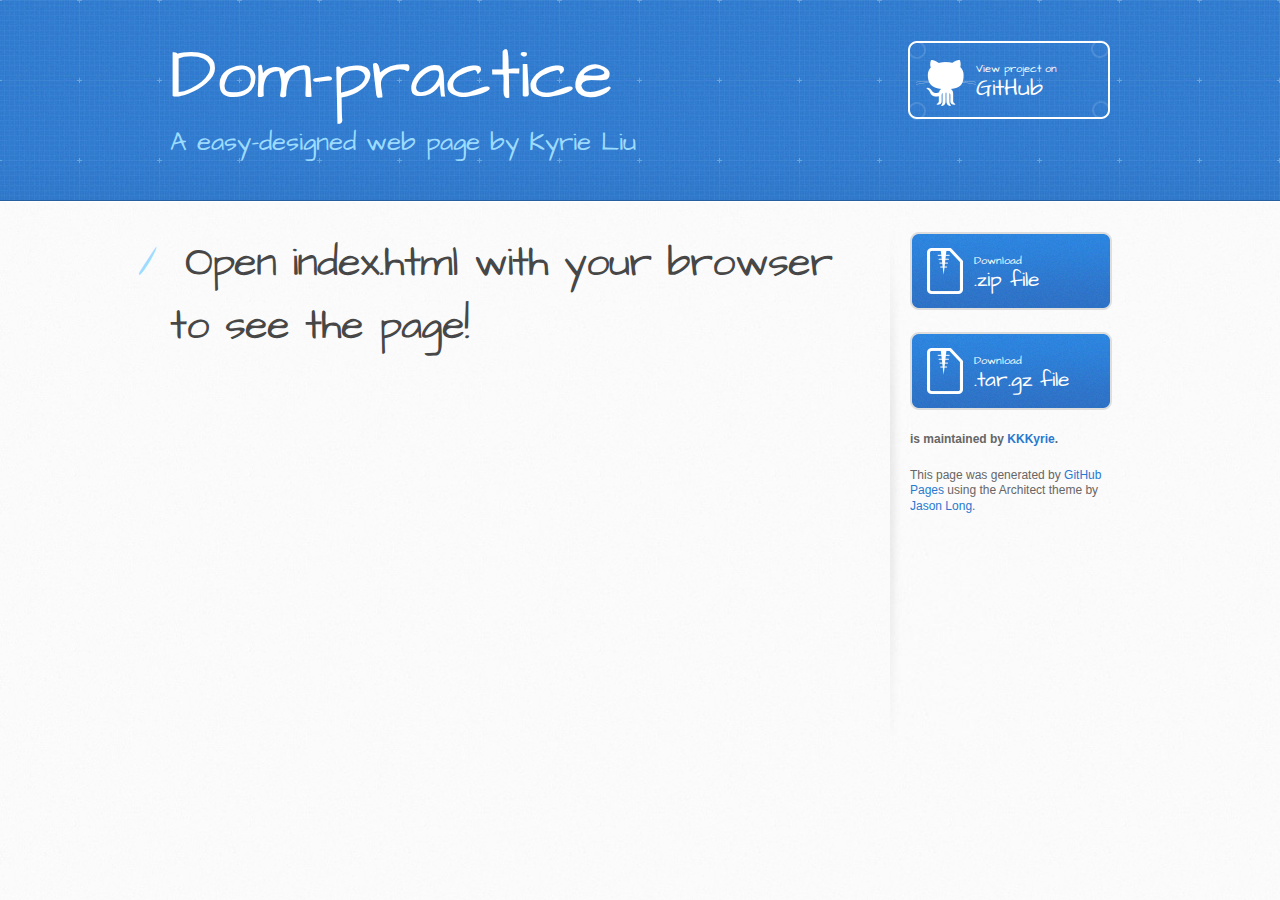
<file: index.html>
<!DOCTYPE html>
<html>
  <head>
    <meta charset='utf-8'>
    <meta http-equiv="X-UA-Compatible" content="chrome=1">
    <meta name="viewport" content="width=device-width, initial-scale=1, maximum-scale=1">
    <link href='https://fonts.googleapis.com/css?family=Architects+Daughter' rel='stylesheet' type='text/css'>
    <link rel="stylesheet" type="text/css" href="stylesheets/stylesheet.css" media="screen">
    <link rel="stylesheet" type="text/css" href="stylesheets/github-light.css" media="screen">
    <link rel="stylesheet" type="text/css" href="stylesheets/print.css" media="print">

    <!--[if lt IE 9]>
    <script src="//html5shiv.googlecode.com/svn/trunk/html5.js"></script>
    <![endif]-->

    <title>Dom-practice by KKKyrie</title>
  </head>

  <body>
    <header>
      <div class="inner">
        <h1>Dom-practice</h1>
        <h2>A easy-designed web page by Kyrie Liu</h2>
        <a href="https://github.com/KKKyrie/DOM-practice" class="button"><small>View project on</small> GitHub</a>
      </div>
    </header>

    <div id="content-wrapper">
      <div class="inner clearfix">
        <section id="main-content">
          <h1>
<a id="open-indexhtml-with-your-browser-to-see-the-page" class="anchor" href="#open-indexhtml-with-your-browser-to-see-the-page" aria-hidden="true"><span class="octicon octicon-link"></span></a>Open index.html with your browser to see the page!</h1>
        </section>

        <aside id="sidebar">
          <a href="https://github.com/KKKyrie/DOM-practice/zipball/master" class="button">
            <small>Download</small>
            .zip file
          </a>
          <a href="https://github.com/KKKyrie/DOM-practice/tarball/master" class="button">
            <small>Download</small>
            .tar.gz file
          </a>

          <p class="repo-owner"><a href="https://github.com/KKKyrie/DOM-practice"></a> is maintained by <a href="https://github.com/KKKyrie">KKKyrie</a>.</p>

          <p>This page was generated by <a href="https://pages.github.com">GitHub Pages</a> using the Architect theme by <a href="https://twitter.com/jasonlong">Jason Long</a>.</p>
        </aside>
      </div>
    </div>

  
  </body>
</html>
</file>
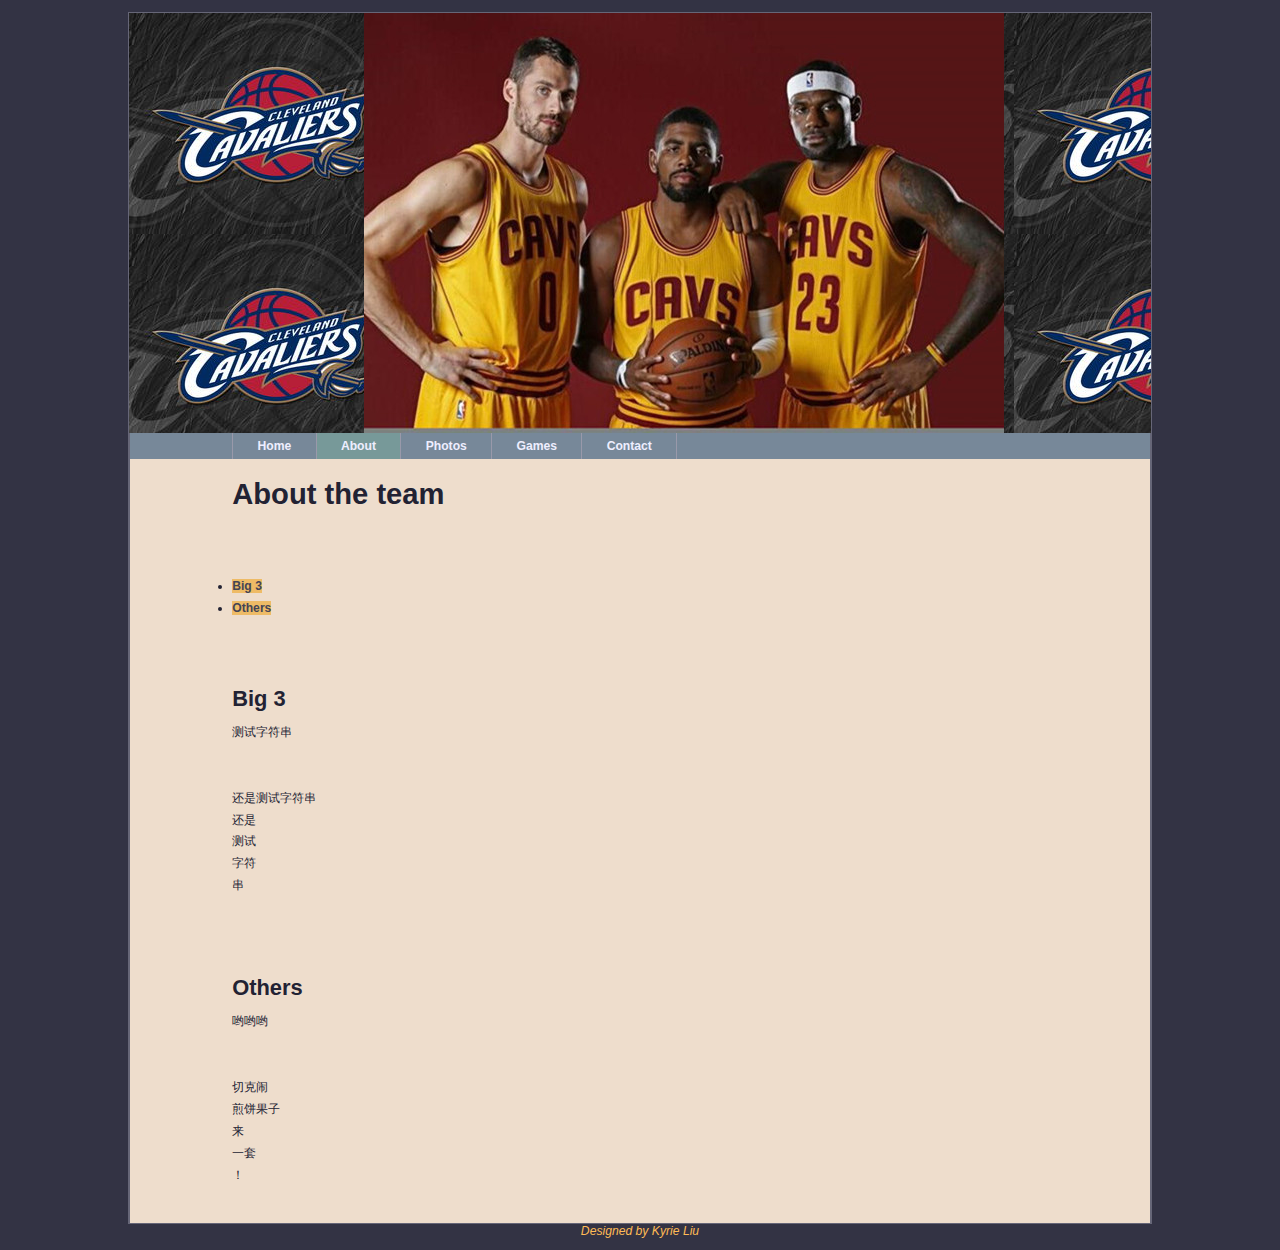
<file: pages/about.html>
<html>
    <head>
        <meta charset="utf-8"/>
        <title>About</title>
        <link rel="icon" href="../images/clelogo.jpg">
        <link rel="stylesheet" media="screen" href="../style/basic.css">
    </head>
    
    <body>
        <header>
            <img class="theme_pic" src="../images/mediapic.jpg">
            <nav>
                <ul>
                    <li><a href="../index.html">Home</a></li>
                    <li><a href="../pages/about.html" class="here">About</a></li>
                    <li><a href="../pages/photos.html" target="_blank">Photos</a></li>
                    <li><a href="../pages/game.html" target="_blank">Games</a></li>
                    <li><a href="../pages/contact.html" target="_blank">Contact</a></li>
                </ul>
            </nav>
            <article>
                <h1>About the team</h1>
<!--                <nav>-->
                    <ul>
                        <li><a href="#big3">Big 3</a></li>
                        <li><a href="#others">Others</a></li>
                    </ul>
<!--                </nav>-->
                <section id="big3">
                    <h2>Big 3</h2>
                    <p>测试字符串<br><br><br>还是测试字符串<br>还是<br>测试<br>字符<br>串</p>
                </section>
                
                <section id="others">
                    <h2>Others</h2>
                    <p>哟哟哟<br><br><br>切克闹<br>煎饼果子<br>来<br>一套<br>！</p>
                </section>
            </article>
            
            
        </header>
        
        
        <footer>
            <address>Designed by Kyrie Liu</address>
        </footer>
        <script src="../script/global.js"></script>
    </body>
</html>
</file>
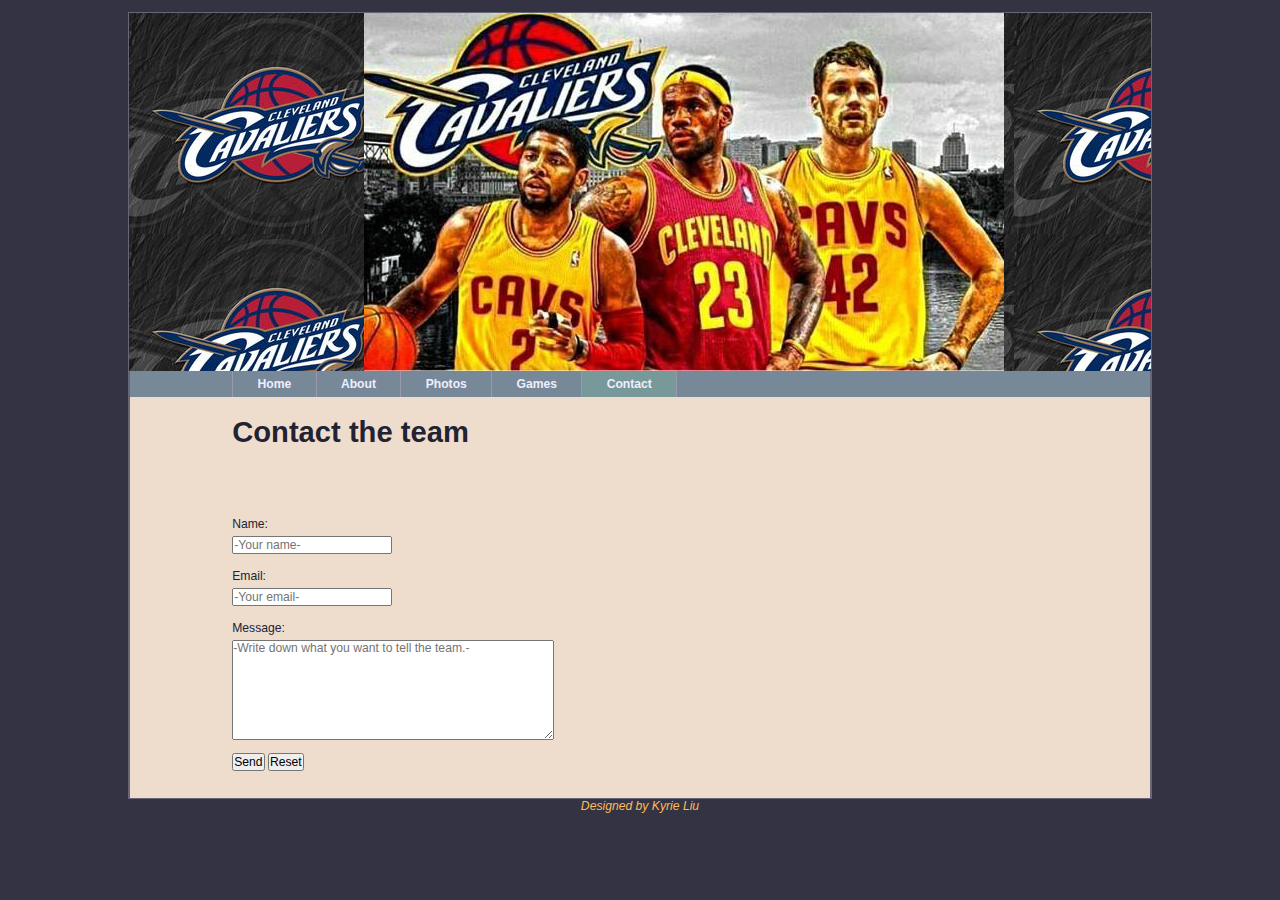
<file: pages/contact.html>
<html>
    <head>
        <meta charset="utf-8"/>
        <title>Contact</title>
        <link rel="icon" href="../images/clelogo.jpg">
        <link rel="stylesheet" media="screen" href="../style/basic.css"/>
    </head>
    
    <body>
        <header>
            <img class="theme_pic" src="../images/yellowredyellow.jpg">
            <nav>
                <ul>
                    <li><a href="../index.html">Home</a></li>
                    <li><a href="../pages/about.html" target="_blank">About</a></li>
                    <li><a href="../pages/photos.html" target="_blank">Photos</a></li>
                    <li><a href="../pages/game.html" target="_blank">Games</a></li>
                    <li><a href="../pages/contact.html" class="here">Contact</a></li>
                </ul>
            </nav>
            <article>
                <h1>Contact the team</h1>
                <form method="post" action="thanks.html">
                    <fieldset>
                        <p>
                            <label for="name" class="title">Name:</label>
                            <input type="text" name="name" id="name" required="required" placeholder="-Your name-" />
                            <label for="name" class="error" id="errorname">* Cannot include space or special character, such as ~, !, @, #, $, %, *, etc.</label>
                        </p>
                        <p>
                            <label for="email" class="title">Email:</label>
                            <input type="email" name="email" id="email" required="required" placeholder="-Your email-" />
                            <label for="email" class="error" id="erroremail">* Please check your email address.</label>
                        </p>
                        <p>
                            <label for="message" class="title">Message:</label>
                            <textarea cols="45" rows="7" name="message" id="message" required="required" placeholder="-Write down what you want to tell the team.-" ></textarea>
                        </p>
                        <button type="submit">Send</button>
                        <button type="reset">Reset</button>
                    </fieldset>
                </form>
                
            </article>
            
            
        </header>
        
        
        <footer>
            <address>Designed by Kyrie Liu</address>
        </footer>
        
        
        <script src="../script/global.js"></script>
    </body>
</html>
</file>
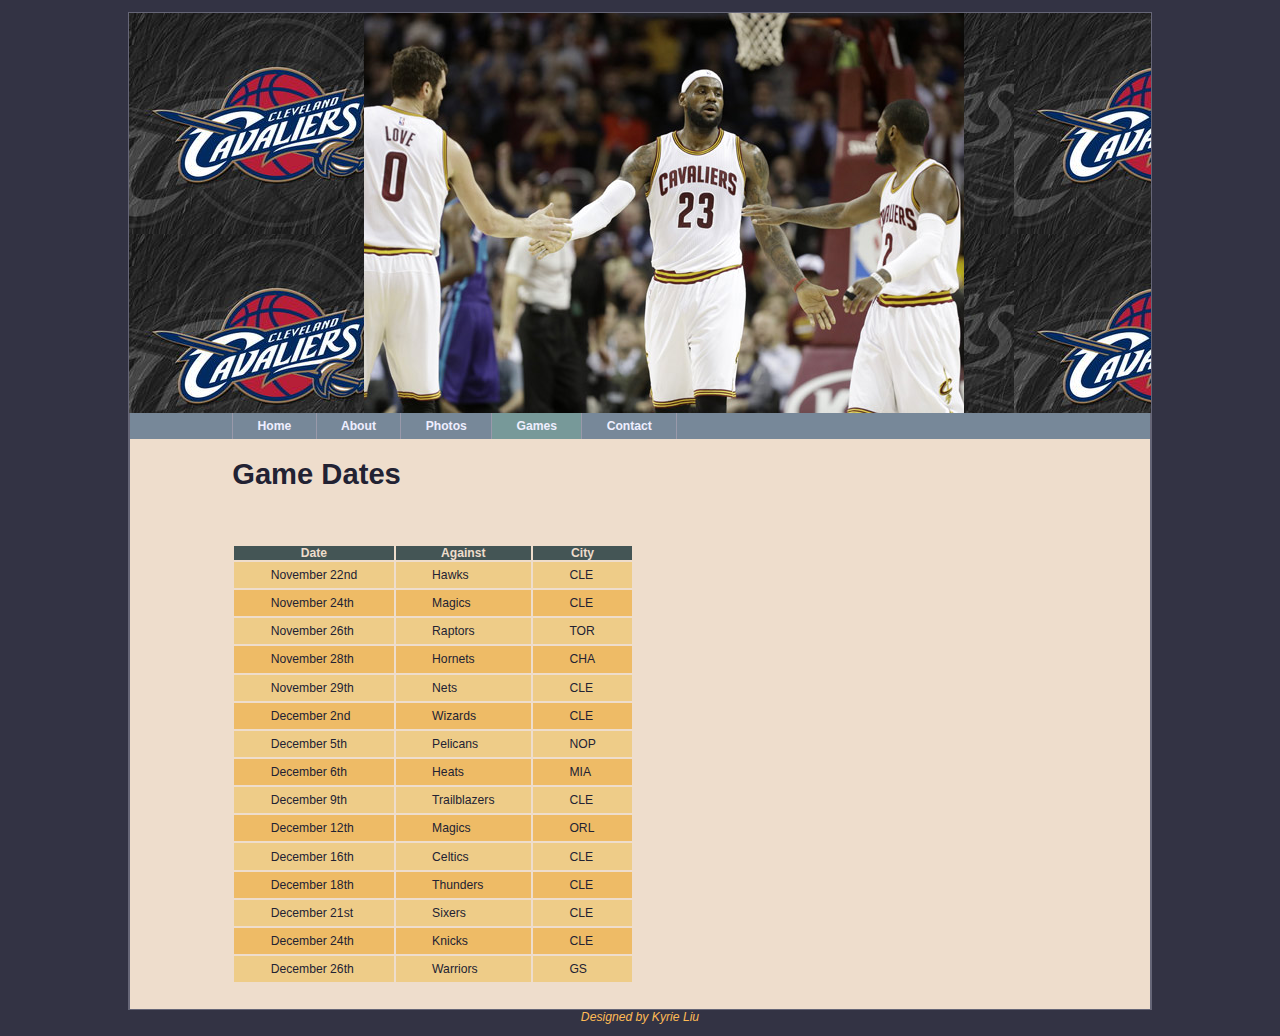
<file: pages/game.html>
<html>
    <head>
        <meta charset="utf-8"/>
        <title>Game</title>
        <link rel="icon" href="../images/clelogo.jpg">
        <link rel="stylesheet" media="screen" href="../style/basic.css"/>
    </head>
    
    <body>
        <header>
            <img class="theme_pic" src="../images/inthegame.jpg">
            <nav>
                <ul>
                    <li><a href="../index.html">Home</a></li>
                    <li><a href="../pages/about.html" target="_blank">About</a></li>
                    <li><a href="../pages/photos.html" target="_blank">Photos</a></li>
                    <li><a href="../pages/game.html" class="here">Games</a></li>
                    <li><a href="../pages/contact.html" target="_blank">Contact</a></li>
                </ul>
            </nav>
            <article>
                <h1>Game Dates</h1>
                
                <table>
                    <thead>
                        <tr>
                            <th>Date</th>
                            <th>Against</th>
                            <th>City</th>
                        </tr>
                    </thead>
                    <tbody>
                        <tr>
                            <td>November 22nd</td>
                            <td>Hawks</td>
                            <td>CLE</td>
                        </tr>
                        <tr>
                            <td>November 24th</td>
                            <td>Magics</td>
                            <td>CLE</td>
                        </tr>
                        <tr>
                            <td>November 26th</td>
                            <td>Raptors</td>
                            <td>TOR</td>
                        </tr>
                        <tr>
                            <td>November 28th</td>
                            <td>Hornets</td>
                            <td>CHA</td>
                        </tr>
                        <tr>
                            <td>November 29th</td>
                            <td>Nets</td>
                            <td>CLE</td>
                        </tr>
                        <tr>
                            <td>December 2nd</td>
                            <td>Wizards</td>
                            <td>CLE</td>
                        </tr>
                        <tr>
                            <td>December 5th</td>
                            <td>Pelicans</td>
                            <td>NOP</td>
                        </tr>
                        <tr>
                            <td>December 6th</td>
                            <td>Heats</td>
                            <td>MIA</td>
                        </tr>
                        <tr>
                            <td>December 9th</td>
                            <td>Trailblazers</td>
                            <td>CLE</td>
                        </tr>
                        <tr>
                            <td>December 12th</td>
                            <td>Magics</td>
                            <td>ORL</td>
                        </tr>
                        <tr>
                            <td>December 16th</td>
                            <td>Celtics</td>
                            <td>CLE</td>
                        </tr>
                        <tr>
                            <td>December 18th</td>
                            <td>Thunders</td>
                            <td>CLE</td>
                        </tr>
                        <tr>
                            <td>December 21st</td>
                            <td>Sixers</td>
                            <td>CLE</td>
                        </tr>
                        <tr>
                            <td>December 24th</td>
                            <td>Knicks</td>
                            <td>CLE</td>
                        </tr>
                        <tr>
                            <td>December 26th</td>
                            <td>Warriors</td>
                            <td>GS</td>
                        </tr>
                    </tbody>
                </table>
            </article>
            
            
        </header>
        
        
        <footer>
            <address>Designed by Kyrie Liu</address>
        </footer>
        
        <script src="../script/global.js"></script>
    </body>
</html>
</file>
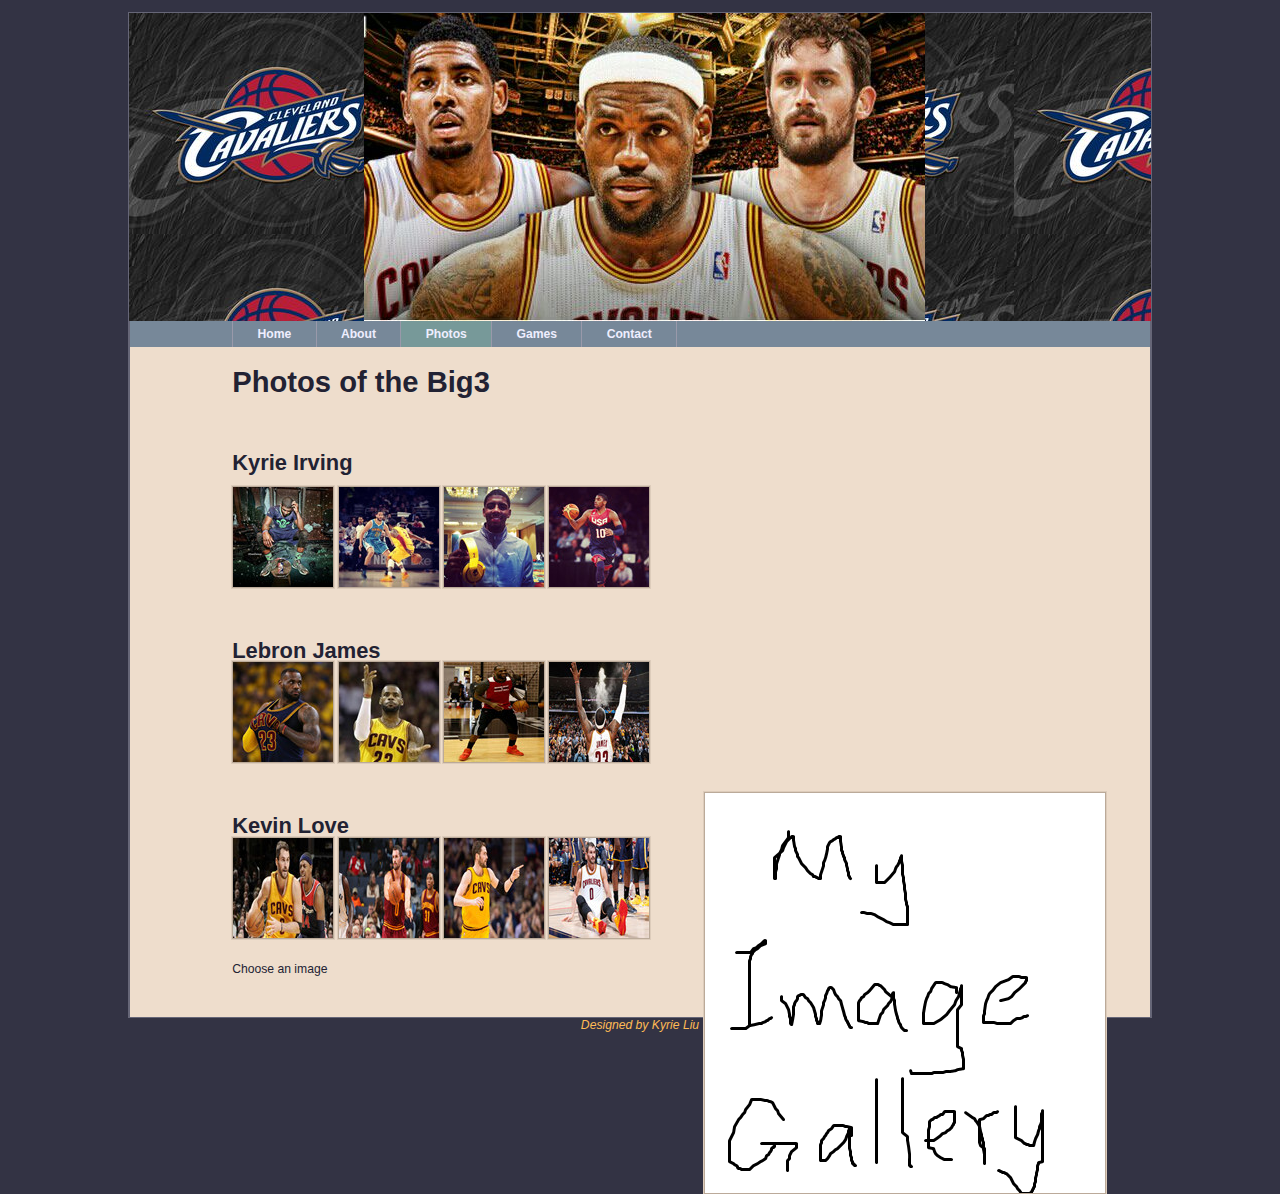
<file: pages/photos.html>
<html>
    <head>
        <meta charset="utf-8"/>
        <title>Photos</title>
        <link rel="icon" href="../images/clelogo.jpg">
        <link rel="stylesheet" media="screen" href="../style/basic.css"/>
    </head>
    
    <body>
        <header>
            <img class="theme_pic" src="../images/big3.jpg">
            <nav>
                <ul>
                    <li><a href="../index.html">Home</a></li>
                    <li><a href="../pages/about.html" target="_blank">About</a></li>
                    <li><a href="../pages/photos.html" class="here">Photos</a></li>
                    <li><a href="../pages/game.html" target="_blank">Games</a></li>
                    <li><a href="../pages/contact.html" target="_blank">Contact</a></li>
                </ul>
            </nav>
            <article>
                <h1>Photos of the Big3</h1>
                <h2>Kyrie Irving</h2>
                <ul id="imagegallery">
                    <li>
                        <a href="../images/Irving/irving_allstar.jpg" title="allstar mvp">
                            <img src="../images/Irving/irving_allstar_small.jpg" alt="allstar mvp">
                        </a>
                    </li>
                    <li>
                        <a href="../images/Irving/irving_dribble.jpg" title="dribble">
                            <img src="../images/Irving/irving_dribble_small.jpg" alt="dribble">
                        </a>
                    </li>
                    <li>
                        <a href="../images/Irving/irving_earphone.jpg" title="earphone">
                            <img src="../images/Irving/irving_earphone_small.jpg" alt="earphone">
                        </a>
                    </li>
                    <li>
                        <a href="../images/Irving/irving_usa10.jpg" title="usa10">
                            <img src="../images/Irving/irving_usa10_small.jpg" alt="usa10">
                        </a>
                    </li>
               
                
                <h2>Lebron James</h2>
               
                    <li>
                        <a href="../images/James/James_big_breast.jpg" title="big breast">
                            <img src="../images/James/James_big_breast_small.jpg" alt="big breast">
                        </a>
                    </li>
                    <li>
                        <a href="../images/James/James_biu.jpg" title="biu">
                            <img src="../images/James/James_biu_small.jpg" alt="biu">
                        </a>
                    </li>
                    <li>
                        <a href="../images/James/James_laugh.jpg" title="laugh">
                            <img src="../images/James/James_laugh_small.jpg" alt="laugh">
                        </a>
                    </li>
                    <li>
                        <a href="../images/James/James_throw_Mg.jpg" title="throw">
                            <img src="../images/James/James_throw_Mg_small.jpg" alt="throw">
                        </a>
                    </li>
                
                
                <h2>Kevin Love</h2>
               
                    <li>
                        <a href="../images/Love/Love_overdefenser.jpg" title="over defenser">
                            <img src="../images/Love/Love_overdefenser_small.jpg" alt="over">
                        </a>
                    </li>
                    <li>
                        <a href="../images/Love/Love_pass.jpg" title="pass">
                            <img src="../images/Love/Love_pass_small.jpg" alt="pass">
                        </a>
                    </li>
                    <li>
                        <a href="../images/Love/Love_point.jpg" title="point">
                            <img src="../images/Love/Love_point_small.jpg" alt="point">
                        </a>
                    </li>
                    <li>
                        <a href="../images/Love/Love_tumble.jpg" title="tumble">
                            <img src="../images/Love/Love_tumble_small.jpg" alt="tumble">
                        </a>
                    </li>
                </ul>
            </article>
            
            
        </header>
        
        
        <footer>
            <address>Designed by Kyrie Liu</address>
        </footer>
        <script src="../script/global.js"></script>
    </body>
</html>
</file>
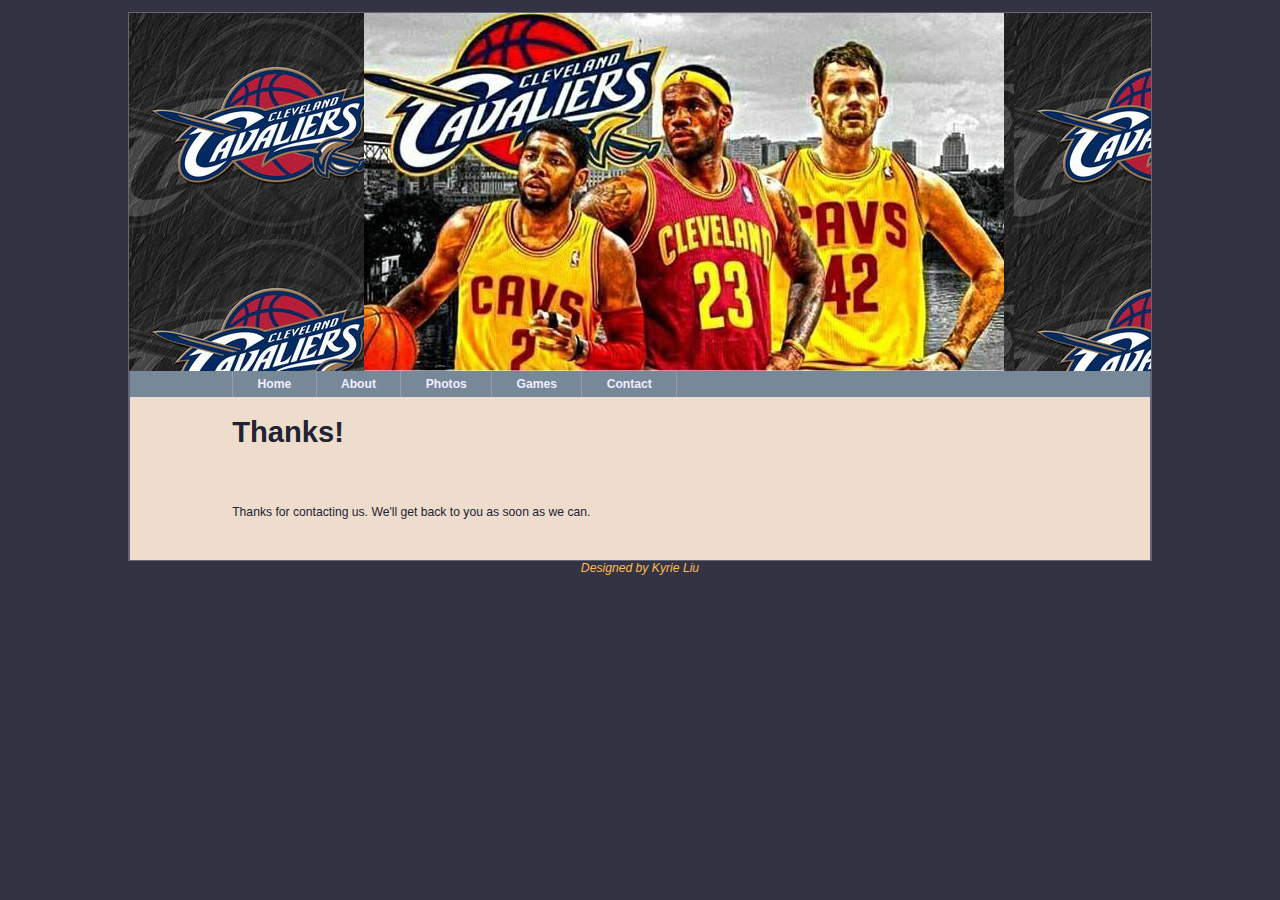
<file: pages/thanks.html>
<html>
    <head>
        <meta charset="utf-8"/>
        <title>Contact</title>
        <link rel="icon" href="../images/clelogo.jpg">
        <link rel="stylesheet" media="screen" href="../style/basic.css"/>
    </head>
    <body>
        <header>
            <img class="theme_pic" src="../images/yellowredyellow.jpg">
            <nav>
                <ul>
                    <li><a href="../index.html">Home</a></li>
                    <li><a href="../pages/about.html" target="_blank">About</a></li>
                    <li><a href="../pages/photos.html">Photos</a></li>
                    <li><a href="../pages/game.html" target="_blank">Games</a></li>
                    <li><a href="../pages/contact.html" target="_blank">Contact</a></li>
                </ul>
            </nav>
            
            <article>
                <h1>Thanks!</h1>
                <p>Thanks for contacting us. We'll get back to you as soon as we can.</p>
            </article>
            </header>
        
        
        <footer>
            <address>Designed by Kyrie Liu</address>
        </footer>
        
        
        <script src="../script/global.js"></script>
    </body>
</html>
</file>
<file: stylesheets/github-light.css>
/*
   Copyright 2014 GitHub Inc.

   Licensed under the Apache License, Version 2.0 (the "License");
   you may not use this file except in compliance with the License.
   You may obtain a copy of the License at

       http://www.apache.org/licenses/LICENSE-2.0

   Unless required by applicable law or agreed to in writing, software
   distributed under the License is distributed on an "AS IS" BASIS,
   WITHOUT WARRANTIES OR CONDITIONS OF ANY KIND, either express or implied.
   See the License for the specific language governing permissions and
   limitations under the License.

*/

.pl-c /* comment */ {
  color: #969896;
}

.pl-c1      /* constant, markup.raw, meta.diff.header, meta.module-reference, meta.property-name, support, support.constant, support.variable, variable.other.constant */,
.pl-s .pl-v /* string variable */ {
  color: #0086b3;
}

.pl-e  /* entity */,
.pl-en /* entity.name */ {
  color: #795da3;
}

.pl-s .pl-s1 /* string source */,
.pl-smi      /* storage.modifier.import, storage.modifier.package, storage.type.java, variable.other, variable.parameter.function */ {
  color: #333;
}

.pl-ent /* entity.name.tag */ {
  color: #63a35c;
}

.pl-k /* keyword, storage, storage.type */ {
  color: #a71d5d;
}

.pl-pds              /* punctuation.definition.string, string.regexp.character-class */,
.pl-s                /* string */,
.pl-s .pl-pse .pl-s1 /* string punctuation.section.embedded source */,
.pl-sr               /* string.regexp */,
.pl-sr .pl-cce       /* string.regexp constant.character.escape */,
.pl-sr .pl-sra       /* string.regexp string.regexp.arbitrary-repitition */,
.pl-sr .pl-sre       /* string.regexp source.ruby.embedded */ {
  color: #183691;
}

.pl-v /* variable */ {
  color: #ed6a43;
}

.pl-id /* invalid.deprecated */ {
  color: #b52a1d;
}

.pl-ii /* invalid.illegal */ {
  background-color: #b52a1d;
  color: #f8f8f8;
}

.pl-sr .pl-cce /* string.regexp constant.character.escape */ {
  color: #63a35c;
  font-weight: bold;
}

.pl-ml /* markup.list */ {
  color: #693a17;
}

.pl-mh        /* markup.heading */,
.pl-mh .pl-en /* markup.heading entity.name */,
.pl-ms        /* meta.separator */ {
  color: #1d3e81;
  font-weight: bold;
}

.pl-mq /* markup.quote */ {
  color: #008080;
}

.pl-mi /* markup.italic */ {
  color: #333;
  font-style: italic;
}

.pl-mb /* markup.bold */ {
  color: #333;
  font-weight: bold;
}

.pl-md /* markup.deleted, meta.diff.header.from-file */ {
  background-color: #ffecec;
  color: #bd2c00;
}

.pl-mi1 /* markup.inserted, meta.diff.header.to-file */ {
  background-color: #eaffea;
  color: #55a532;
}

.pl-mdr /* meta.diff.range */ {
  color: #795da3;
  font-weight: bold;
}

.pl-mo /* meta.output */ {
  color: #1d3e81;
}
</file>
<file: stylesheets/print.css>
html, body, div, span, applet, object, iframe,
h1, h2, h3, h4, h5, h6, p, blockquote, pre,
a, abbr, acronym, address, big, cite, code,
del, dfn, em, img, ins, kbd, q, s, samp,
small, strike, strong, sub, sup, tt, var,
b, u, i, center,
dl, dt, dd, ol, ul, li,
fieldset, form, label, legend,
table, caption, tbody, tfoot, thead, tr, th, td,
article, aside, canvas, details, embed,
figure, figcaption, footer, header, hgroup,
menu, nav, output, ruby, section, summary,
time, mark, audio, video {
  padding: 0;
  margin: 0;
  font: inherit;
  font-size: 100%;
  vertical-align: baseline;
  border: 0;
}
/* HTML5 display-role reset for older browsers */
article, aside, details, figcaption, figure,
footer, header, hgroup, menu, nav, section {
  display: block;
}
body {
  line-height: 1;
}
ol, ul {
  list-style: none;
}
blockquote, q {
  quotes: none;
}
blockquote:before, blockquote:after,
q:before, q:after {
  content: '';
  content: none;
}
table {
  border-spacing: 0;
  border-collapse: collapse;
}
body {
  font-family: 'Helvetica Neue', Helvetica, Arial, serif;
  font-size: 13px;
  line-height: 1.5;
  color: #000;
}

a {
  font-weight: bold;
  color: #d5000d;
}

header {
  padding-top: 35px;
  padding-bottom: 10px;
}

header h1 {
  font-size: 48px;
  font-weight: bold;
  line-height: 1.2;
  color: #303030;
  letter-spacing: -1px;
}

header h2 {
  font-size: 24px;
  font-weight: normal;
  line-height: 1.3;
  color: #aaa;
  letter-spacing: -1px;
}
#downloads {
  display: none;
}
#main_content {
  padding-top: 20px;
}

code, pre {
  margin-bottom: 30px;
  font-family: Monaco, "Bitstream Vera Sans Mono", "Lucida Console", Terminal;
  font-size: 12px;
  color: #222;
}

code {
  padding: 0 3px;
}

pre {
  padding: 20px;
  overflow: auto;
  border: solid 1px #ddd;
}
pre code {
  padding: 0;
}

ul, ol, dl {
  margin-bottom: 20px;
}


/* COMMON STYLES */

table {
  width: 100%;
  border: 1px solid #ebebeb;
}

th {
  font-weight: 500;
}

td {
  font-weight: 300;
  text-align: center;
  border: 1px solid #ebebeb;
}

form {
  padding: 20px;
  background: #f2f2f2;

}


/* GENERAL ELEMENT TYPE STYLES */

h1 {
  font-size: 2.8em;
}

h2 {
  margin-bottom: 8px;
  font-size: 22px;
  font-weight: bold;
  color: #303030;
}

h3 {
  margin-bottom: 8px;
  font-size: 18px;
  font-weight: bold;
  color: #d5000d;
}

h4 {
  font-size: 16px;
  font-weight: bold;
  color: #303030;
}

h5 {
  font-size: 1em;
  color: #303030;
}

h6 {
  font-size: .8em;
  color: #303030;
}

p {
  margin-bottom: 20px;
  font-weight: 300;
}

a {
  text-decoration: none;
}

p a {
  font-weight: 400;
}

blockquote {
  padding: 0 0 0 30px;
  margin-bottom: 20px;
  font-size: 1.6em;
  border-left: 10px solid #e9e9e9;
}

ul li {
  padding-left: 20px;
  list-style-position: inside;
  list-style: disc;
}

ol li {
  padding-left: 3px;
  list-style-position: inside;
  list-style: decimal;
}

dl dd {
  font-style: italic;
  font-weight: 100;
}

footer {
  padding-top: 20px;
  padding-bottom: 30px;
  margin-top: 40px;
  font-size: 13px;
  color: #aaa;
}

footer a {
  color: #666;
}

/* MISC */
.clearfix:after {
  display: block;
  height: 0;
  clear: both;
  visibility: hidden;
  content: '.';
}

.clearfix {display: inline-block;}
* html .clearfix {height: 1%;}
.clearfix {display: block;}
</file>
<file: style/basic.css>
@import url(layout.css);
@import url(color.css);
@import url(typography.css);
</file>
<file: stylesheets/stylesheet.css>
/*! normalize.css v3.0.2 | MIT License | git.io/normalize */

/**
 * 1. Set default font family to sans-serif.
 * 2. Prevent iOS text size adjust after orientation change, without disabling
 *    user zoom.
 */

html {
  font-family: sans-serif; /* 1 */
  -webkit-text-size-adjust: 100%; /* 2 */
  -ms-text-size-adjust: 100%; /* 2 */
}

/**
 * Remove default margin.
 */

body {
  margin: 0;
}

/* HTML5 display definitions
   ========================================================================== */

/**
 * Correct `block` display not defined for any HTML5 element in IE 8/9.
 * Correct `block` display not defined for `details` or `summary` in IE 10/11
 * and Firefox.
 * Correct `block` display not defined for `main` in IE 11.
 */

article,
aside,
details,
figcaption,
figure,
footer,
header,
hgroup,
main,
menu,
nav,
section,
summary {
  display: block;
}

/**
 * 1. Correct `inline-block` display not defined in IE 8/9.
 * 2. Normalize vertical alignment of `progress` in Chrome, Firefox, and Opera.
 */

audio,
canvas,
progress,
video {
  display: inline-block; /* 1 */
  vertical-align: baseline; /* 2 */
}

/**
 * Prevent modern browsers from displaying `audio` without controls.
 * Remove excess height in iOS 5 devices.
 */

audio:not([controls]) {
  display: none;
  height: 0;
}

/**
 * Address `[hidden]` styling not present in IE 8/9/10.
 * Hide the `template` element in IE 8/9/11, Safari, and Firefox < 22.
 */

[hidden],
template {
  display: none;
}

/* Links
   ========================================================================== */

/**
 * Remove the gray background color from active links in IE 10.
 */

a {
  background-color: transparent;
}

/**
 * Improve readability when focused and also mouse hovered in all browsers.
 */

a:active,
a:hover {
  outline: 0;
}

/* Text-level semantics
   ========================================================================== */

/**
 * Address styling not present in IE 8/9/10/11, Safari, and Chrome.
 */

abbr[title] {
  border-bottom: 1px dotted;
}

/**
 * Address style set to `bolder` in Firefox 4+, Safari, and Chrome.
 */

b,
strong {
  font-weight: bold;
}

/**
 * Address styling not present in Safari and Chrome.
 */

dfn {
  font-style: italic;
}

/**
 * Address variable `h1` font-size and margin within `section` and `article`
 * contexts in Firefox 4+, Safari, and Chrome.
 */

h1 {
  margin: 0.67em 0;
  font-size: 2em;
}

/**
 * Address styling not present in IE 8/9.
 */

mark {
  color: #000;
  background: #ff0;
}

/**
 * Address inconsistent and variable font size in all browsers.
 */

small {
  font-size: 80%;
}

/**
 * Prevent `sub` and `sup` affecting `line-height` in all browsers.
 */

sub,
sup {
  position: relative;
  font-size: 75%;
  line-height: 0;
  vertical-align: baseline;
}

sup {
  top: -0.5em;
}

sub {
  bottom: -0.25em;
}

/* Embedded content
   ========================================================================== */

/**
 * Remove border when inside `a` element in IE 8/9/10.
 */

img {
  border: 0;
}

/**
 * Correct overflow not hidden in IE 9/10/11.
 */

svg:not(:root) {
  overflow: hidden;
}

/* Grouping content
   ========================================================================== */

/**
 * Address margin not present in IE 8/9 and Safari.
 */

figure {
  margin: 1em 40px;
}

/**
 * Address differences between Firefox and other browsers.
 */

hr {
  height: 0;
  -moz-box-sizing: content-box;
  box-sizing: content-box;
}

/**
 * Contain overflow in all browsers.
 */

pre {
  overflow: auto;
}

/**
 * Address odd `em`-unit font size rendering in all browsers.
 */

code,
kbd,
pre,
samp {
  font-family: monospace, monospace;
  font-size: 1em;
}

/* Forms
   ========================================================================== */

/**
 * Known limitation: by default, Chrome and Safari on OS X allow very limited
 * styling of `select`, unless a `border` property is set.
 */

/**
 * 1. Correct color not being inherited.
 *    Known issue: affects color of disabled elements.
 * 2. Correct font properties not being inherited.
 * 3. Address margins set differently in Firefox 4+, Safari, and Chrome.
 */

button,
input,
optgroup,
select,
textarea {
  margin: 0; /* 3 */
  font: inherit; /* 2 */
  color: inherit; /* 1 */
}

/**
 * Address `overflow` set to `hidden` in IE 8/9/10/11.
 */

button {
  overflow: visible;
}

/**
 * Address inconsistent `text-transform` inheritance for `button` and `select`.
 * All other form control elements do not inherit `text-transform` values.
 * Correct `button` style inheritance in Firefox, IE 8/9/10/11, and Opera.
 * Correct `select` style inheritance in Firefox.
 */

button,
select {
  text-transform: none;
}

/**
 * 1. Avoid the WebKit bug in Android 4.0.* where (2) destroys native `audio`
 *    and `video` controls.
 * 2. Correct inability to style clickable `input` types in iOS.
 * 3. Improve usability and consistency of cursor style between image-type
 *    `input` and others.
 */

button,
html input[type="button"], /* 1 */
input[type="reset"],
input[type="submit"] {
  -webkit-appearance: button; /* 2 */
  cursor: pointer; /* 3 */
}

/**
 * Re-set default cursor for disabled elements.
 */

button[disabled],
html input[disabled] {
  cursor: default;
}

/**
 * Remove inner padding and border in Firefox 4+.
 */

button::-moz-focus-inner,
input::-moz-focus-inner {
  padding: 0;
  border: 0;
}

/**
 * Address Firefox 4+ setting `line-height` on `input` using `!important` in
 * the UA stylesheet.
 */

input {
  line-height: normal;
}

/**
 * It's recommended that you don't attempt to style these elements.
 * Firefox's implementation doesn't respect box-sizing, padding, or width.
 *
 * 1. Address box sizing set to `content-box` in IE 8/9/10.
 * 2. Remove excess padding in IE 8/9/10.
 */

input[type="checkbox"],
input[type="radio"] {
  box-sizing: border-box; /* 1 */
  padding: 0; /* 2 */
}

/**
 * Fix the cursor style for Chrome's increment/decrement buttons. For certain
 * `font-size` values of the `input`, it causes the cursor style of the
 * decrement button to change from `default` to `text`.
 */

input[type="number"]::-webkit-inner-spin-button,
input[type="number"]::-webkit-outer-spin-button {
  height: auto;
}

/**
 * 1. Address `appearance` set to `searchfield` in Safari and Chrome.
 * 2. Address `box-sizing` set to `border-box` in Safari and Chrome
 *    (include `-moz` to future-proof).
 */

input[type="search"] {
  -webkit-box-sizing: content-box; /* 2 */
  -moz-box-sizing: content-box;
  box-sizing: content-box;
  -webkit-appearance: textfield; /* 1 */
}

/**
 * Remove inner padding and search cancel button in Safari and Chrome on OS X.
 * Safari (but not Chrome) clips the cancel button when the search input has
 * padding (and `textfield` appearance).
 */

input[type="search"]::-webkit-search-cancel-button,
input[type="search"]::-webkit-search-decoration {
  -webkit-appearance: none;
}

/**
 * Define consistent border, margin, and padding.
 */

fieldset {
  padding: 0.35em 0.625em 0.75em;
  margin: 0 2px;
  border: 1px solid #c0c0c0;
}

/**
 * 1. Correct `color` not being inherited in IE 8/9/10/11.
 * 2. Remove padding so people aren't caught out if they zero out fieldsets.
 */

legend {
  padding: 0; /* 2 */
  border: 0; /* 1 */
}

/**
 * Remove default vertical scrollbar in IE 8/9/10/11.
 */

textarea {
  overflow: auto;
}

/**
 * Don't inherit the `font-weight` (applied by a rule above).
 * NOTE: the default cannot safely be changed in Chrome and Safari on OS X.
 */

optgroup {
  font-weight: bold;
}

/* Tables
   ========================================================================== */

/**
 * Remove most spacing between table cells.
 */

table {
  border-spacing: 0;
  border-collapse: collapse;
}

td,
th {
  padding: 0;
}

/* LAYOUT STYLES */
body {
  font-family: 'Helvetica Neue', Helvetica, Arial, serif;
  font-size: 15px;
  font-weight: 400;
  line-height: 1.5;
  color: #666;
  background: #fafafa url(../images/body-bg.jpg) 0 0 repeat;
}

p {
  margin-top: 0;
}

a {
  color: #2879d0;
}
a:hover {
  color: #2268b2;
}

header {
  padding-top: 40px;
  padding-bottom: 40px;
  font-family: 'Architects Daughter', 'Helvetica Neue', Helvetica, Arial, serif;
  background: #2e7bcf url(../images/header-bg.jpg) 0 0 repeat-x;
  border-bottom: solid 1px #275da1;
}

header h1 {
  width: 540px;
  margin-top: 0;
  margin-bottom: 0.2em;
  font-size: 72px;
  font-weight: normal;
  line-height: 1;
  color: #fff;
  letter-spacing: -1px;
}

header h2 {
  width: 540px;
  margin-top: 0;
  margin-bottom: 0;
  font-size: 26px;
  font-weight: normal;
  line-height: 1.3;
  color: #9ddcff;
  letter-spacing: 0;
}

.inner {
  position: relative;
  width: 940px;
  margin: 0 auto;
}

#content-wrapper {
  padding-top: 30px;
  border-top: solid 1px #fff;
}

#main-content {
  float: left;
  width: 690px;
}

#main-content img {
  max-width: 100%;
}

aside#sidebar {
  float: right;
  width: 200px;
  min-height: 504px;
  padding-left: 20px;
  font-size: 12px;
  line-height: 1.3;
  background: transparent url(../images/sidebar-bg.jpg) 0 0 no-repeat;
}

aside#sidebar p.repo-owner,
aside#sidebar p.repo-owner a {
  font-weight: bold;
}

#downloads {
  margin-bottom: 40px;
}

a.button {
  width: 134px;
  height: 58px;
  padding-top: 22px;
  padding-left: 68px;
  font-family: 'Architects Daughter', 'Helvetica Neue', Helvetica, Arial, serif;
  font-size: 23px;
  line-height: 1.2;
  color: #fff;
}
a.button small {
  display: block;
  font-size: 11px;
}
header a.button {
  position: absolute;
  top: 0;
  right: 0;
  background: transparent url(../images/github-button.png) 0 0 no-repeat;
}
aside a.button {
  display: block;
  width: 138px;
  padding-left: 64px;
  margin-bottom: 20px;
  font-size: 21px;
  background: transparent url(../images/download-button.png) 0 0 no-repeat;
}

code, pre {
  margin-bottom: 30px;
  font-family: Monaco, "Bitstream Vera Sans Mono", "Lucida Console", Terminal, monospace;
  font-size: 13px;
  color: #222;
}

code {
  padding: 0 3px;
  background-color: #f2f8fc;
  border: solid 1px #dbe7f3;
}

pre {
  padding: 20px;
  overflow: auto;
  text-shadow: none;
  background: #fff;
  border: solid 1px #f2f2f2;
}
pre code {
  padding: 0;
  color: #2879d0;
  background-color: #fff;
  border: none;
}

ul, ol, dl {
  margin-bottom: 20px;
}


/* COMMON STYLES */

hr {
  height: 0;
  margin-top: 1em;
  margin-bottom: 1em;
  border: 0;
  border-top: solid 1px #ddd;
}

table {
  width: 100%;
  border: 1px solid #ebebeb;
}

th {
  font-weight: 500;
}

td {
  font-weight: 300;
  text-align: center;
  border: 1px solid #ebebeb;
}

form {
  padding: 20px;
  background: #f2f2f2;

}


/* GENERAL ELEMENT TYPE STYLES */

#main-content h1 {
  margin-top: 0;
  margin-bottom: 0;
  font-family: 'Architects Daughter', 'Helvetica Neue', Helvetica, Arial, serif;
  font-size: 2.8em;
  font-weight: normal;
  color: #474747;
  text-indent: 6px;
  letter-spacing: -1px;
}

#main-content h1:before {
  padding-right: 0.3em;
  margin-left: -0.9em;
  color: #9ddcff;
  content: "/";
}

#main-content h2 {
  margin-bottom: 8px;
  font-family: 'Architects Daughter', 'Helvetica Neue', Helvetica, Arial, serif;
  font-size: 22px;
  font-weight: bold;
  color: #474747;
  text-indent: 4px;
}
#main-content h2:before {
  padding-right: 0.3em;
  margin-left: -1.5em;
  content: "//";
  color: #9ddcff;
}

#main-content h3 {
  margin-top: 24px;
  margin-bottom: 8px;
  font-family: 'Architects Daughter', 'Helvetica Neue', Helvetica, Arial, serif;
  font-size: 18px;
  font-weight: bold;
  color: #474747;
  text-indent: 3px;
}

#main-content h3:before {
  padding-right: 0.3em;
  margin-left: -2em;
  content: "///";
  color: #9ddcff;
}

#main-content h4 {
  margin-bottom: 8px;
  font-family: 'Architects Daughter', 'Helvetica Neue', Helvetica, Arial, serif;
  font-size: 15px;
  font-weight: bold;
  color: #474747;
  text-indent: 3px;
}

h4:before {
  padding-right: 0.3em;
  margin-left: -2.8em;
  content: "////";
  color: #9ddcff;
}

#main-content h5 {
  margin-bottom: 8px;
  font-family: 'Architects Daughter', 'Helvetica Neue', Helvetica, Arial, serif;
  font-size: 14px;
  color: #474747;
  text-indent: 3px;
}
h5:before {
  padding-right: 0.3em;
  margin-left: -3.2em;
  content: "/////";
  color: #9ddcff;
}

#main-content h6 {
  margin-bottom: 8px;
  font-family: 'Architects Daughter', 'Helvetica Neue', Helvetica, Arial, serif;
  font-size: .8em;
  color: #474747;
  text-indent: 3px;
}
h6:before {
  padding-right: 0.3em;
  margin-left: -3.7em;
  content: "//////";
  color: #9ddcff;
}

p {
  margin-bottom: 20px;
}

a {
  text-decoration: none;
}

p a {
  font-weight: 400;
}

blockquote {
  padding: 0 0 0 30px;
  margin-bottom: 20px;
  font-size: 1.6em;
  border-left: 10px solid #e9e9e9;
}

ul {
  list-style-position: inside;
  list-style: disc;
  padding-left: 20px;
}

ol {
  list-style-position: inside;
  list-style: decimal;
  padding-left: 3px;
}

dl dd {
  font-style: italic;
  font-weight: 100;
}

footer {
  padding-top: 20px;
  padding-bottom: 30px;
  margin-top: 40px;
  font-size: 13px;
  color: #aaa;
  background: transparent url('../images/hr.png') 0 0 no-repeat;
}

footer a {
  color: #666;
}
footer a:hover {
  color: #444;
}

/* MISC */
.clearfix:after {
  display: block;
  height: 0;
  clear: both;
  visibility: hidden;
  content: '.';
}

.clearfix {display: inline-block;}
* html .clearfix {height: 1%;}
.clearfix {display: block;}

/* #Media Queries
================================================== */

/* Smaller than standard 960 (devices and browsers) */
@media only screen and (max-width: 959px) { }

/* Tablet Portrait size to standard 960 (devices and browsers) */
@media only screen and (min-width: 768px) and (max-width: 959px) {
  .inner {
    width: 740px;
  }
  header h1, header h2 {
    width: 340px;
  }
  header h1 {
    font-size: 60px;
  }
  header h2 {
    font-size: 30px;
  }
  #main-content {
    width: 490px;
  }
  #main-content h1:before,
  #main-content h2:before,
  #main-content h3:before,
  #main-content h4:before,
  #main-content h5:before,
  #main-content h6:before {
    padding-right: 0;
    margin-left: 0;
    content: none;
  }
}

/* All Mobile Sizes (devices and browser) */
@media only screen and (max-width: 767px) {
  .inner {
    width: 93%;
  }
  header {
    padding: 20px 0;
  }
  header .inner {
    position: relative;
  }
  header h1, header h2 {
    width: 100%;
  }
  header h1 {
    font-size: 48px;
  }
  header h2 {
    font-size: 24px;
  }
  header a.button {
    position: relative;
    display: inline-block;
    width: auto;
    height: auto;
    padding: 5px 10px;
    margin-top: 15px;
    font-size: 13px;
    line-height: 1;
    color: #2879d0;
    text-align: center;
    background-color: #9ddcff;
    background-image: none;
    border-radius: 5px;
    -moz-border-radius: 5px;
    -webkit-border-radius: 5px;
  }
  header a.button small {
    display: inline;
    font-size: 13px;
  }
  #main-content,
  aside#sidebar {
    float: none;
    width: 100% ! important;
  }
  aside#sidebar {
    min-height: 0;
    padding: 20px 0;
    margin-top: 20px;
    background-image: none;
    border-top: solid 1px #ddd;
  }
  aside#sidebar a.button {
    display: none;
  }
  #main-content h1:before,
  #main-content h2:before,
  #main-content h3:before,
  #main-content h4:before,
  #main-content h5:before,
  #main-content h6:before {
    padding-right: 0;
    margin-left: 0;
    content: none;
  }
}

/* Mobile Landscape Size to Tablet Portrait (devices and browsers) */
@media only screen and (min-width: 480px) and (max-width: 767px) { }

/* Mobile Portrait Size to Mobile Landscape Size (devices and browsers) */
@media only screen and (max-width: 479px) { }
</file>
